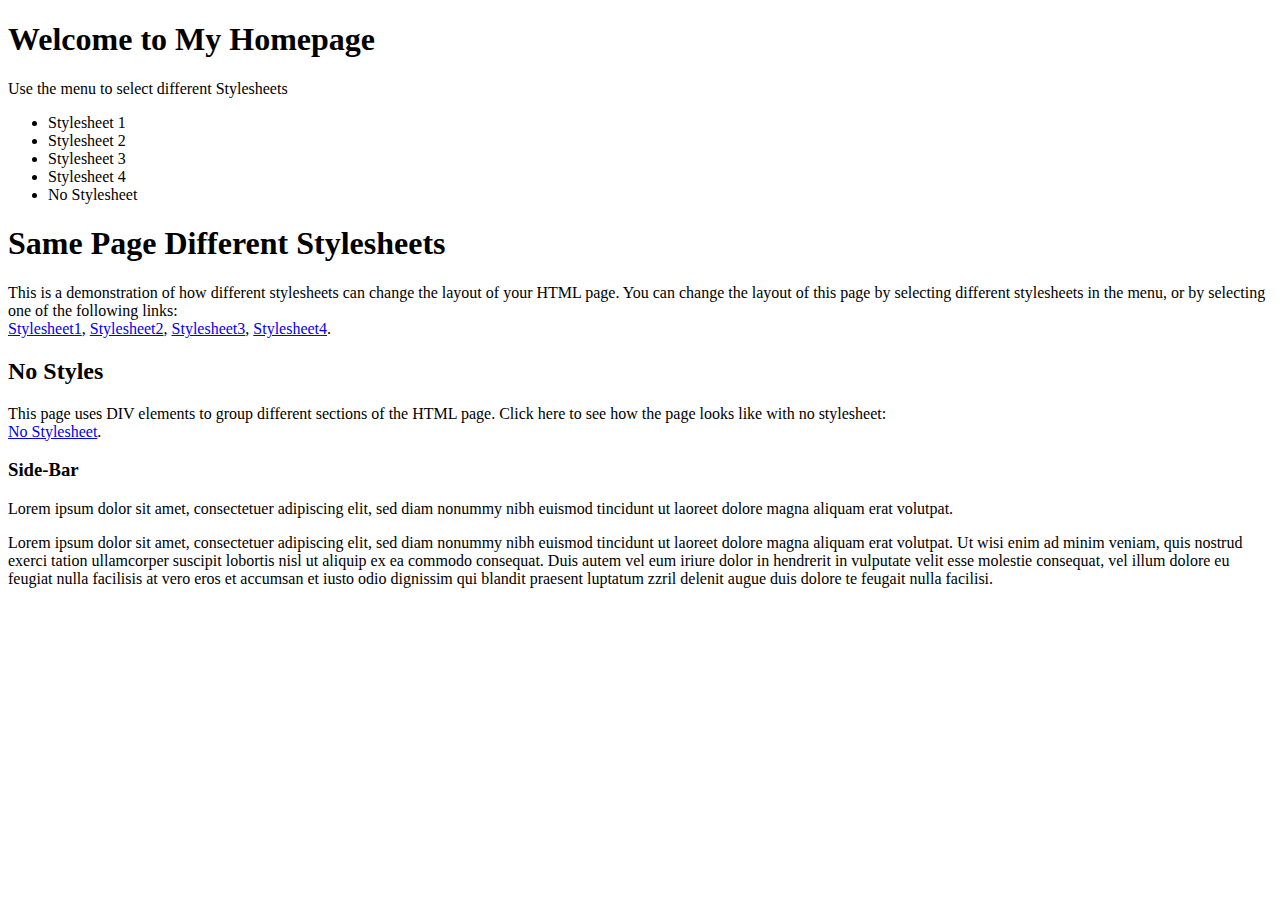
<file: Nostyle.html>
<!DOCTYPE html>
<html lang="kr">
<head>
    <meta charset="UTF-8">
    <meta name="viewport" content="width=device-width, initial-scale=1.0">
    <title>Welcome to 손성은's Homepage (21900378)</title>
</head>
<body>
    <div>
        <h1>Welcome to My Homepage</h1>
        <div>Use the menu to select different Stylesheets</div>
    </div>

    <div>

        <div>
            <ul>
                <li>Stylesheet 1</li>
                <li>Stylesheet 2</li>
                <li>Stylesheet 3</li>
                <li>Stylesheet 4</li>
                <li>No Stylesheet</li>
            </ul>
        </div>

        <div>
            <h1>Same Page Different Stylesheets</h1>
            <div>This is a demonstration of how different stylesheets can change the layout of your HTML page. You can change the layout of this page by selecting different stylesheets in the menu, or by selecting one of the following links:</div>
            <div>
                <a href="#">Stylesheet1</a><span>, </span>
                <a href="#">Stylesheet2</a><span>, </span>
                <a href="#">Stylesheet3</a><span>, </span>
                <a href="#">Stylesheet4</a><span>. </span>
            </div>
            <h2>No Styles</h2>
            <div>This page uses DIV elements to group different sections of the HTML page. Click here to see how the page looks like with no stylesheet:</div>
            <a href="#">No Stylesheet</a><span>. </span>
        </div>

        <div>
            <h3>Side-Bar</h3>
            <p>Lorem ipsum dolor sit amet, consectetuer adipiscing elit, sed diam nonummy nibh euismod tincidunt ut laoreet dolore magna aliquam erat volutpat.</p>
        </div>
        
    </div>

    <div>
        Lorem ipsum dolor sit amet, consectetuer adipiscing elit, sed diam nonummy nibh euismod tincidunt ut laoreet dolore magna aliquam erat volutpat. Ut wisi enim ad minim veniam, quis nostrud exerci tation ullamcorper suscipit lobortis nisl ut aliquip ex ea commodo consequat. Duis autem vel eum iriure dolor in hendrerit in vulputate velit esse molestie consequat, vel illum dolore eu feugiat nulla facilisis at vero eros et accumsan et iusto odio dignissim qui blandit praesent luptatum zzril delenit augue duis dolore te feugait nulla facilisi.
    </div>
</body>
</html>
</file>
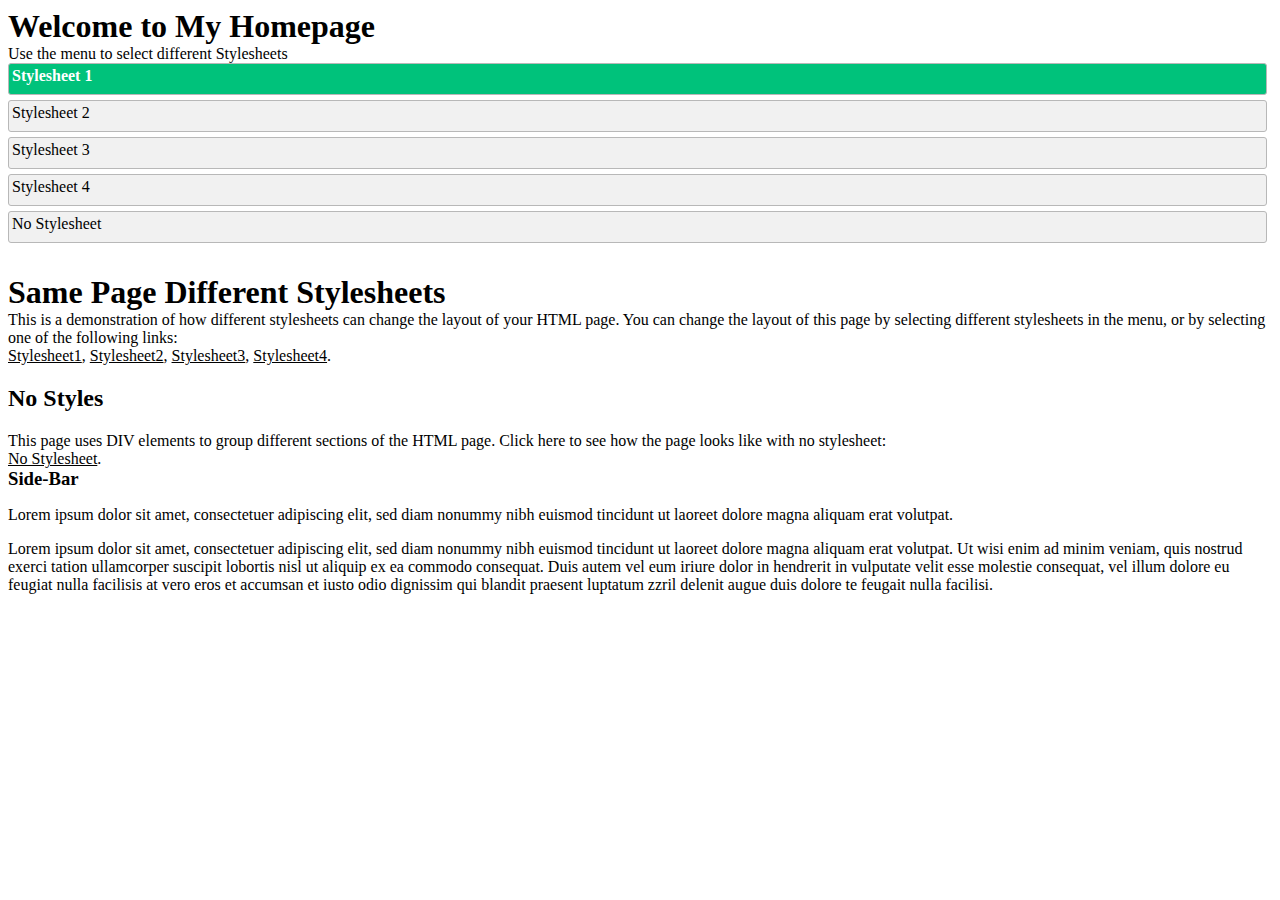
<file: style1.html>
<!DOCTYPE html>
<html lang="kr">
<head>
    <meta charset="UTF-8">
    <meta name="viewport" content="width=device-width, initial-scale=1.0">
    <title>Welcome to 손성은's Homepage (21900378)</title>
    <link href="style1.css" rel="stylesheet" type="text/css" />
</head>
<body>
    <div>
        <h1>Welcome to My Homepage</h1>
        <div>Use the menu to select different Stylesheets</div>
    </div>

    <div>

        <div>
            <ul>
                <li>Stylesheet 1</li>
                <li>Stylesheet 2</li>
                <li>Stylesheet 3</li>
                <li>Stylesheet 4</li>
                <li>No Stylesheet</li>
            </ul>
        </div>

        <div>
            <h1>Same Page Different Stylesheets</h1>
            <div>This is a demonstration of how different stylesheets can change the layout of your HTML page. You can change the layout of this page by selecting different stylesheets in the menu, or by selecting one of the following links:</div>
            <div>
                <a href="#">Stylesheet1</a><span>, </span>
                <a href="#">Stylesheet2</a><span>, </span>
                <a href="#">Stylesheet3</a><span>, </span>
                <a href="#">Stylesheet4</a><span>. </span>
            </div>
            <h2>No Styles</h2>
            <div>This page uses DIV elements to group different sections of the HTML page. Click here to see how the page looks like with no stylesheet:</div>
            <a href="#">No Stylesheet</a><span>. </span>
        </div>

        <div>
            <h3>Side-Bar</h3>
            <p>Lorem ipsum dolor sit amet, consectetuer adipiscing elit, sed diam nonummy nibh euismod tincidunt ut laoreet dolore magna aliquam erat volutpat.</p>
        </div>
        
    </div>

    <div>
        Lorem ipsum dolor sit amet, consectetuer adipiscing elit, sed diam nonummy nibh euismod tincidunt ut laoreet dolore magna aliquam erat volutpat. Ut wisi enim ad minim veniam, quis nostrud exerci tation ullamcorper suscipit lobortis nisl ut aliquip ex ea commodo consequat. Duis autem vel eum iriure dolor in hendrerit in vulputate velit esse molestie consequat, vel illum dolore eu feugiat nulla facilisis at vero eros et accumsan et iusto odio dignissim qui blandit praesent luptatum zzril delenit augue duis dolore te feugait nulla facilisi.
    </div>
</body>
</html>
</file>
<file: style1.css>
.top {
    background-color: rgb(0, 194, 123);
    margin: 20px;
    padding-top: 5px;
    padding-bottom: 20px;
    padding-left: 10px;
    padding-right: 10px;
    border-radius: 5px;
    color: white;
}

h1, h3 {
    margin: 0px;
}

a {
    color: black;
}

.mid {
    display:flex;
    flex-direction: row;
    margin: 20px;
}

.mL, .mC, .mR {
    display: inline-block;
}

.mC {
    padding: 10px;
}

.mC h1 {
    margin-bottom: 10px;
}

.mL, .mR {
    margin: 0px;
    width: 220px;
    height: 220px;
    padding: 30px 10px;
    border-radius: 5px;
}

ul {
    padding: 10px;
    padding-left: 0px;
    padding-top: 0px;
    margin-top: 0px;
    display: flex;
    flex-direction: column;
}

li {
    height: 30px;
    width: 100%;
    background-color: rgb(241, 241, 241);
    border: 1px solid rgb(184, 184, 184);
    border-radius: 3px;
    padding-left: 3px;
    margin-bottom: 5px;
    line-height:1.5;
    list-style-type: none;
}

li:first-child {
    background-color: rgb(0, 194, 123);
    color: white;
    font-weight: bold;
}

.mL {
    padding: 0px;
}

.mR {
    color: white;
    background-color: rgb(45, 178, 255);
}

.bot {
    font-size: 11px;
    text-align: center;
    padding: 10px;
    margin: 20px;
    background-color: rgb(241, 241, 241);
    border: 1px solid rgb(184, 184, 184);
    border-radius: 5px;
}
</file>
